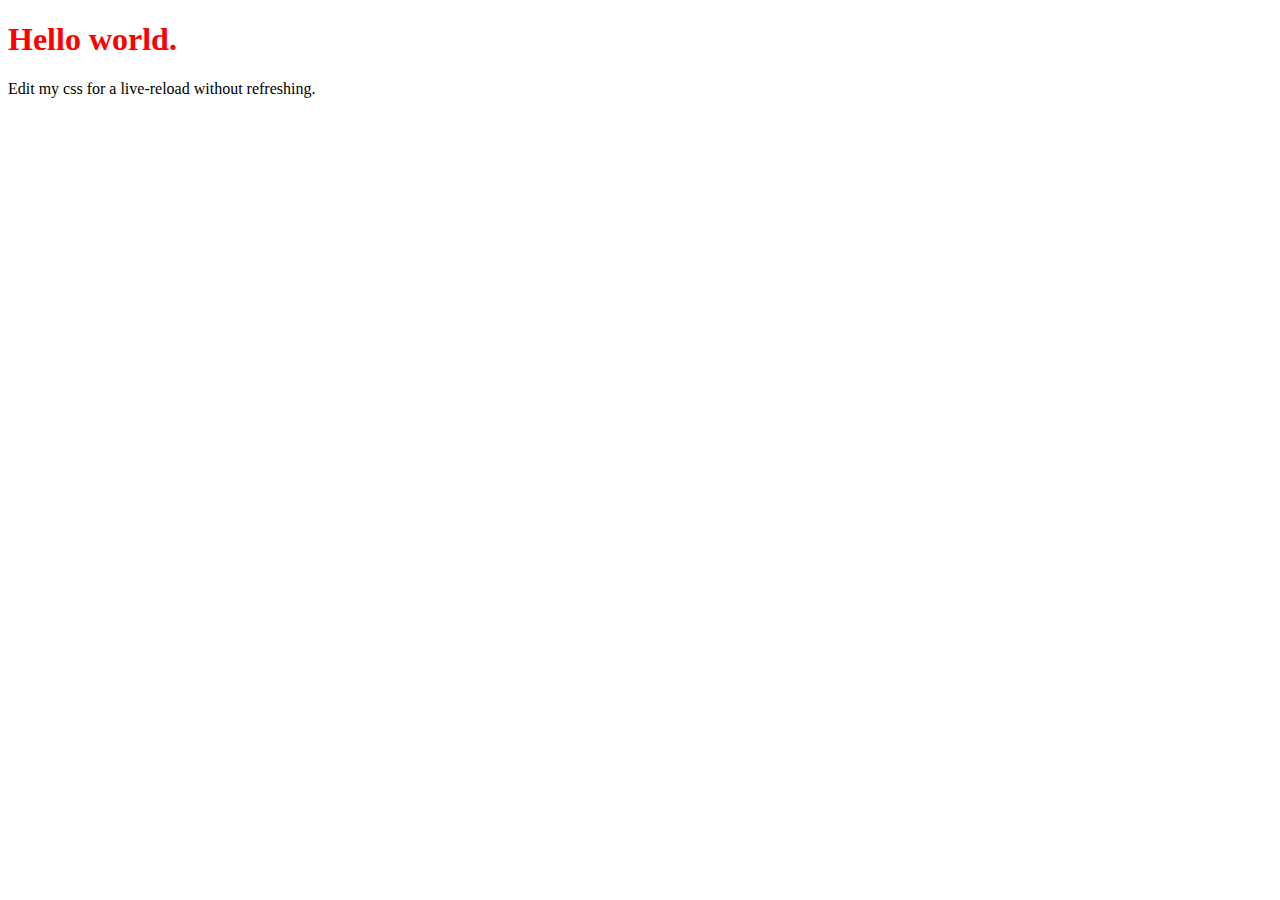
<file: node_modules/live-server/test/data/index.html>
<!DOCTYPE html>
<html lang="en">
<head>
	<meta charset="UTF-8">
	<title>Live-server Test Page</title>
	<link rel="stylesheet" href="style.css" />
</head>
<body>
	<h1>Hello world.</h1>
	<p>Edit my css for a live-reload without refreshing.</p>
</body>
</html>
</file>
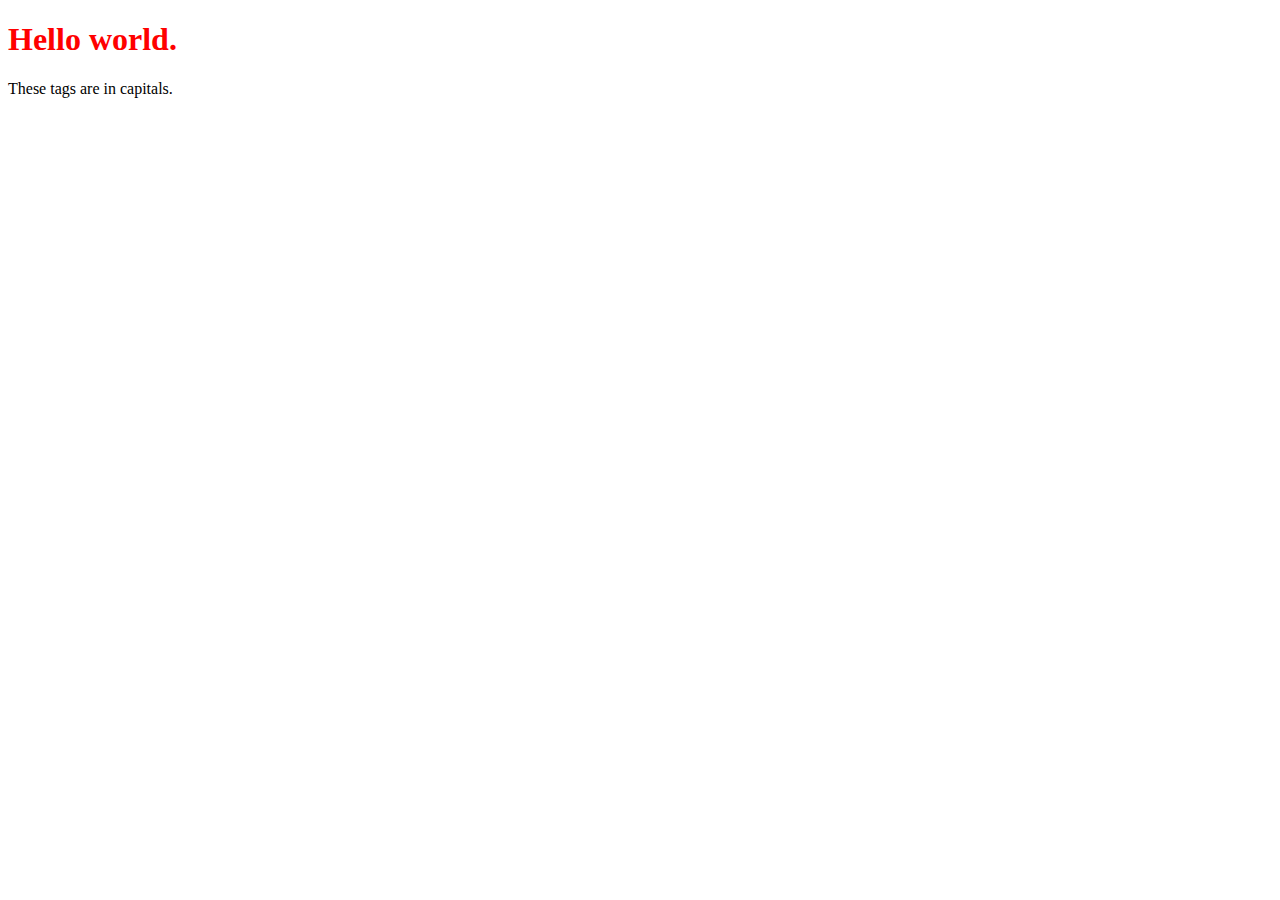
<file: node_modules/live-server/test/data/index-caps.htm>
<!DOCTYPE HTML PUBLIC "-//W3C//DTD HTML 4.01//EN"
            "http://www.w3.org/TR/html4/strict.dtd">
<HTML lang="en">
<HEAD>
  <META http-equiv="Content-Type" content="text/html; charset=utf-8" >
	<TITLE>Live-server Test Page</TITLE>
	<LINK rel="stylesheet" href="style.css" >
</HEAD>
<BODY>
	<H1>Hello world.</H1>
	<P>These tags are in capitals.</P>
</BODY>
</HTML>
</file>
<file: node_modules/live-server/test/data/style.css>
h1 { color: red; }
</file>
